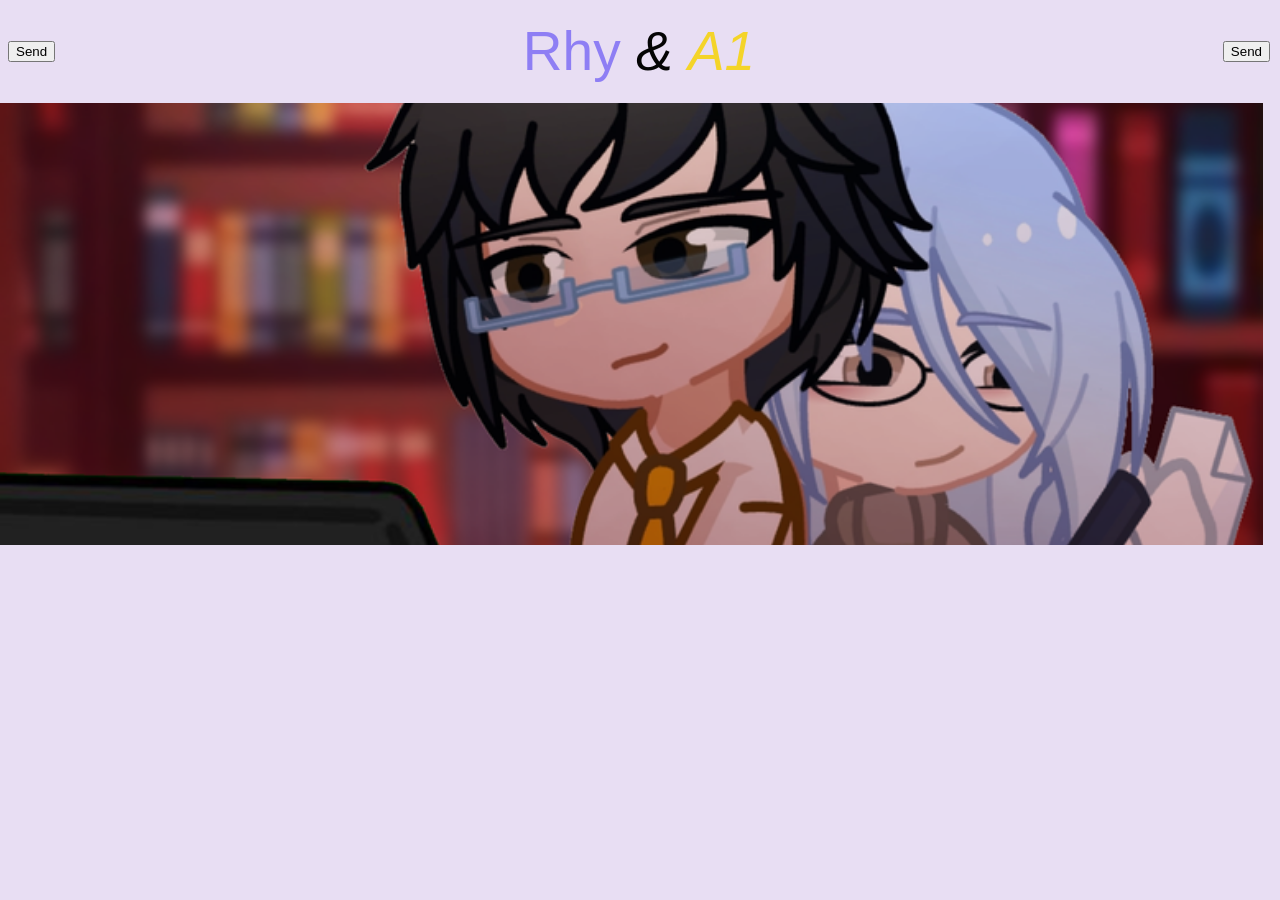
<file: index.html>
<!DOCTYPE html>
<html lang="">
<head>
<meta charset="UTF-8">
<meta name="viewport" content="width=device-width, initial-scale=1.0">
<meta name="generator" content="Silex v3.9.0">
<link rel="stylesheet" href="/css/index-ef638e8aa083e3220a83351a8bd7edb375bb771a914eef05bcd1d57e1dc4de40.css" />





</head>
<body id="iw7v"><div id="igaal" class="silex-default-container"><div id="ioxn7" class="silex-default-container"><button type="button" id="i4252">Send</button></div><div id="itxkg" class="silex-default-container"><span id="i8rql">Rhy<i><span id="ieuan"> &amp; </span></i><i><span id="iz1li">A1</span></i></span></div><div id="iawyh" class="silex-default-container"><button type="button" id="ilts6">Send</button></div></div><img alt="Adventure_Camera_20261020190306.webp" id="ijtn5" src="/assets/Adventure_Camera_20261020190306.webp"/></body>
</html>
</file>
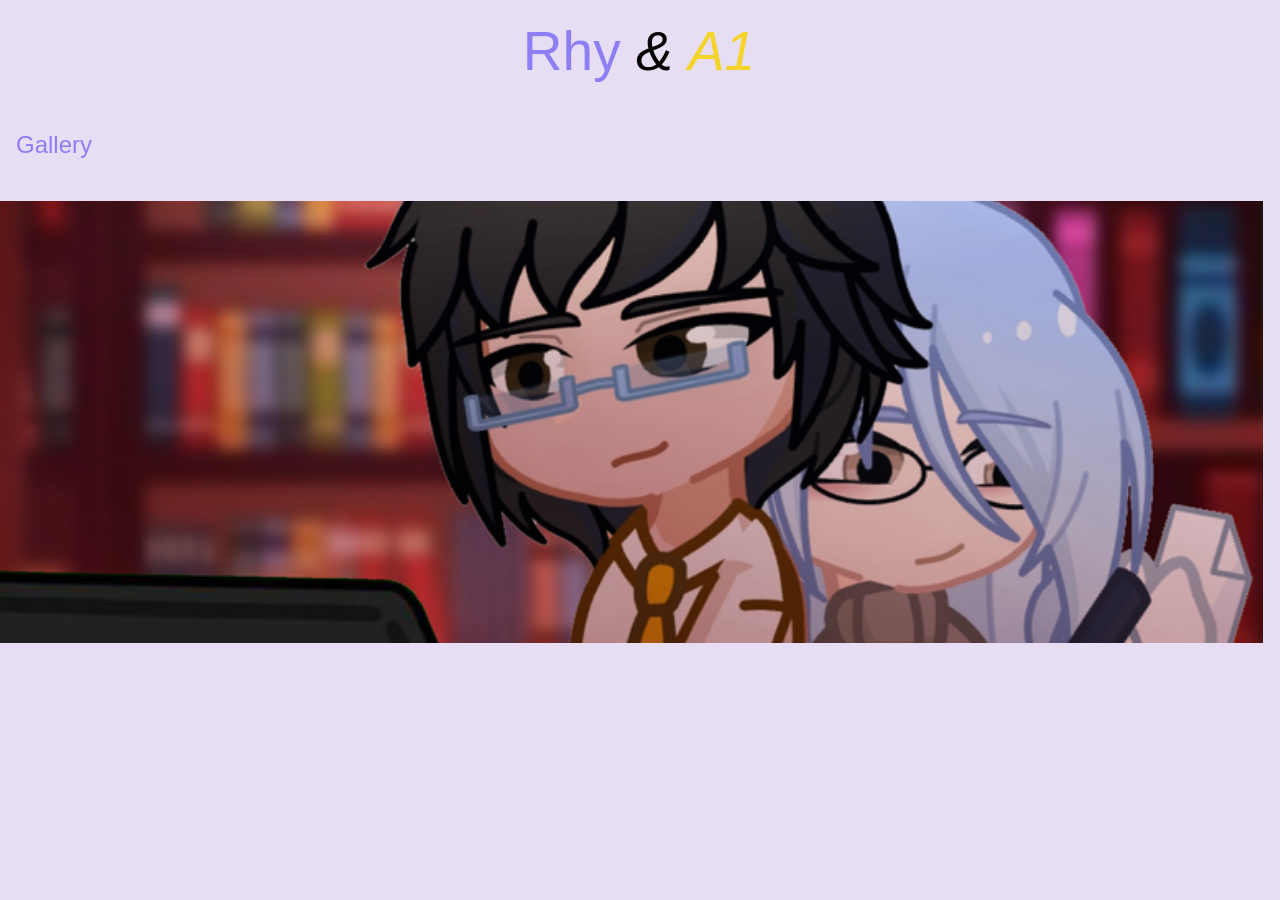
<file: home.html>
<!DOCTYPE html>
<html lang="">
<head>
<meta charset="UTF-8">
<meta name="viewport" content="width=device-width, initial-scale=1.0">
<meta name="generator" content="Silex v3.9.0">
<link rel="stylesheet" href="/css/home-b4c36c265a33b4daf9b9f06dc89653c06d50f6ac2a5adac112bde2d0d8725d76.css" />





</head>
<body id="iw7v"><div id="igaal" class="silex-default-container"><div id="ioxn7" class="silex-default-container"></div><div id="itxkg" class="silex-default-container"><span id="i8rql">Rhy<i><span id="ieuan"> &amp; </span></i><i><span id="iz1li">A1</span></i></span></div><div id="iawyh" class="silex-default-container"></div></div><div id="ilsoh" class="silex-default-container"><A type="button" id="i4252" href="./gallery.html">Gallery</A></div><img alt="Adventure_Camera_20261020190306.webp" id="ijtn5" src="/assets/Adventure_Camera_20261020190306.webp"/></body>
</html>
</file>
<file: css/index-ef638e8aa083e3220a83351a8bd7edb375bb771a914eef05bcd1d57e1dc4de40.css>
* { box-sizing: border-box; } body {margin: 0;}.silex-default-container{min-height:100px;}body{background-color:#e8def3;margin:0px -2px 0px 0px;}#i8rql{align-content:stretch;align-items:center;align-self:auto;color:#8e7ef4;container-type:normal;display:flex;flex-direction:row;font-family:Brush Script MT, sans-serif;font-size:55px;height:0px;}#iz1li{color:#f4d429;}#ieuan{color:#040404;}#igaal{align-content:center;align-items:stretch;display:flex;justify-content:space-between;text-align:center;}#ioxn7{align-items:center;display:flex;margin:1px 1px 1px 8px;}#itxkg{align-items:center;display:flex;}#iawyh{align-items:center;display:flex;margin:1px 12px 1px 1px;}#ijtn5{height:442px;object-fit:cover;width:1263px;min-width:0px;margin:1px 1px 1px 0px;}@media (max-width: 992px){#ijtn5{width:770px;margin:1px 1px 1px 0px;height:259px;}}@media (max-width: 768px){#ijtn5{width:568px;height:268px;}}@media (max-width: 480px){#ijtn5{height:154px;width:320px;}#itxkg{font-size:0px;}#i8rql{font-size:38px;}#igaal{height:21px;}}
</file>
<file: css/home-b4c36c265a33b4daf9b9f06dc89653c06d50f6ac2a5adac112bde2d0d8725d76.css>
* { box-sizing: border-box; } body {margin: 0;}.silex-default-container{min-height:100px;}body{background-color:#e8def3;margin:0px -2px 0px 0px;}#i8rql{align-content:stretch;align-items:center;align-self:auto;color:#8e7ef4;container-type:normal;display:flex;flex-direction:row;font-family:Brush Script MT, sans-serif;font-size:55px;height:0px;}#iz1li{color:#f4d429;}#ieuan{color:#040404;}#igaal{align-content:center;align-items:stretch;display:flex;justify-content:space-between;text-align:center;}#ioxn7{align-items:center;display:flex;margin:1px 1px 1px 8px;}#itxkg{align-items:center;display:flex;font-family:Brush Script MT, sans-serif;}#iawyh{align-items:center;display:flex;margin:1px 12px 1px 1px;}#ijtn5{height:442px;margin:1px 1px 1px 0px;min-width:0px;object-fit:cover;width:1263px;}#i4252{background-attachment:unset;background-color:#e8def3;background-image:unset;background-image-color:unset;background-image-gradient:unset;background-image-gradient-dir:unset;background-image-gradient-type:unset;background-position:unset;background-repeat:unset;background-size:unset;border:0px solid #8e7ef4;border-radius:10px 10px 10px 10px;color:#8e7ef4;column-rule:#000000;cursor:pointer;font-family:Arial Black, Gadget, sans-serif;font-size:24px;height:41px;margin:3px 3px 3px 17px;opacity:1;text-align:center;text-decoration:none #000000;transform:unset;transition:unset;word-break:normal;}#ilsoh{align-items:center;border:0px solid;display:flex;justify-content:space-between;margin:-1px -1px -1px;}@media (max-width: 992px){#ijtn5{height:259px;margin:1px 1px 1px 0px;width:770px;}}@media (max-width: 768px){#ijtn5{height:268px;width:568px;}}@media (max-width: 480px){#ijtn5{height:154px;width:320px;}#itxkg{font-size:0px;}#i8rql{font-size:38px;}#igaal{height:21px;}}
</file>
